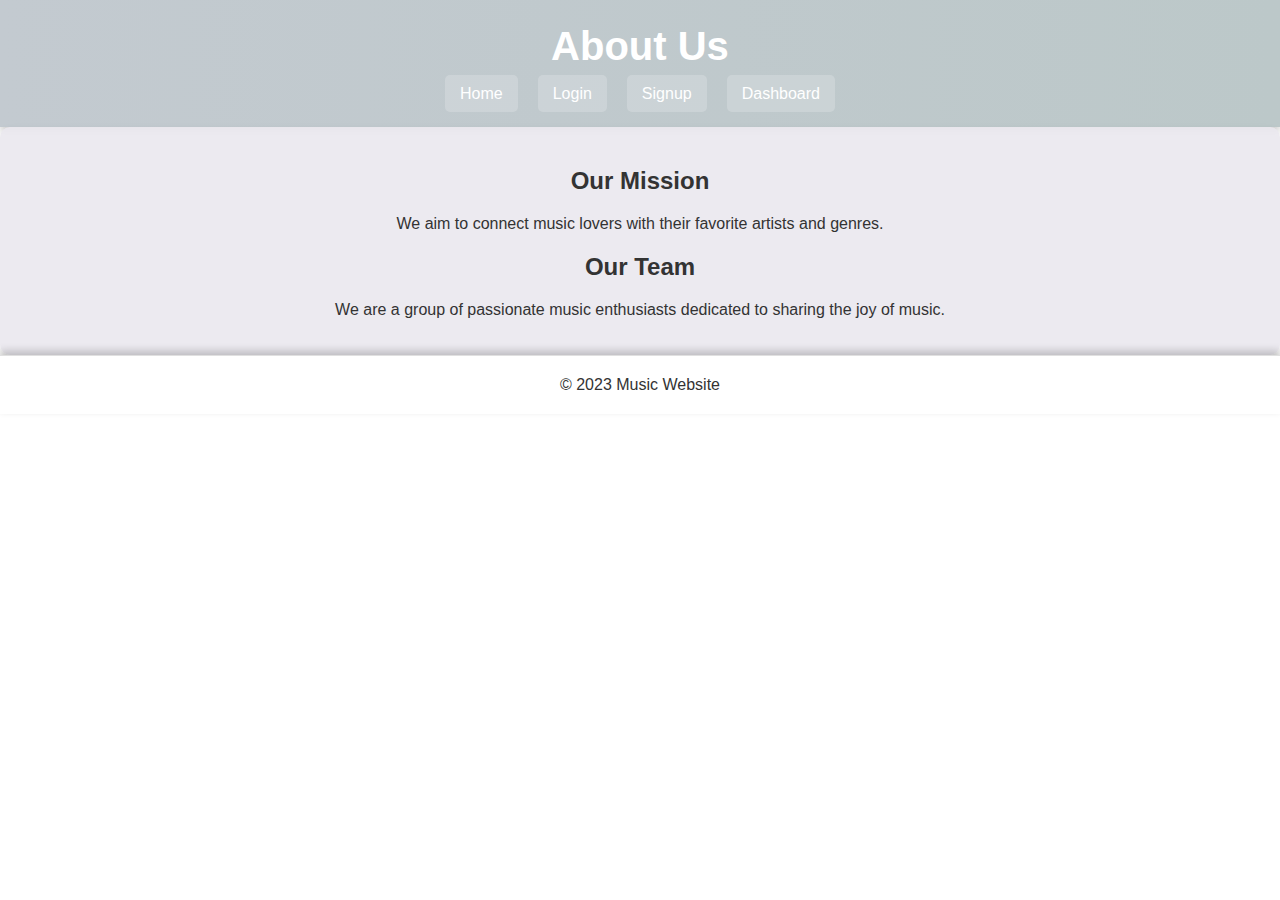
<file: ooww/about.html>
<!DOCTYPE html>
<html lang="en">

<head>
    <meta charset="UTF-8">
    <meta name="viewport" content="width=device-width, initial-scale=1.0">
    <title>About Us</title>
    <link rel="stylesheet" href="styles.css">
</head>

<body>
    <header>
        <h1>About Us</h1>
        <nav>
            <ul>
                <li><a href="index.html">Home</a></li>
                <li><a href="login.php">Login</a></li>
                <li><a href="signup.php">Signup</a></li>
                <li><a href="dashboard.php">Dashboard</a></li>
            </ul>
        </nav>
    </header>

    <main class="music-list-background">
        <h2>Our Mission</h2>
        <p>We aim to connect music lovers with their favorite artists and genres.</p>
        <h2>Our Team</h2>
        <p>We are a group of passionate music enthusiasts dedicated to sharing the joy of music.</p>
    </main>

    <footer>
        <p>&copy; 2023 Music Website</p>
    </footer>
</body>

</html>
</file>
<file: ooww/styles.css>
/* General Styles */
body {
    font-family: 'Poppins', sans-serif;
    margin: 0;
    padding: 0;
    background: #ffffff;
    /* Full white background */
    color: #333333;
    /* Dark gray text */
}

/* Hero Section */
.hero {
    background: #ffffff;
    /* White background */
    color: #333333;
    /* Dark gray text */
    text-align: center;
    padding: 50px 20px;
    border-bottom: 1px solid #e0e0e0;
    /* Subtle border */
}

.hero-content h1 {
    font-size: 3rem;
    margin: 0;
    font-weight: bold;
    text-transform: uppercase;
}

.hero-content p {
    font-size: 1.2rem;
    margin: 10px 0 20px;
    color: #666666;
    /* Lighter gray for secondary text */
}

.nav-links {
    list-style: none;
    padding: 0;
    margin: 0;
    display: flex;
    justify-content: center;
    align-items: center;
    /* Ensures vertical alignment */
    gap: 10px;
    /* Consistent spacing between items */
}

.nav-links li {
    display: inline-flex;
    /* Ensures buttons and links align properly */
}

.nav-links li a,
.nav-links li button {
    color: #333333;
    /* Dark gray text */
    text-decoration: none;
    font-size: 0.9rem;
    /* Consistent font size */
    padding: 8px 12px;
    /* Consistent padding for all buttons */
    border-radius: 5px;
    background: #f9f9f9;
    /* Light gray background */
    transition: background-color 0.3s, color 0.3s;
    border: 1px solid #e0e0e0;
    /* Subtle border */
    cursor: pointer;
    box-shadow: 0 2px 4px rgba(0, 0, 0, 0.1);
    /* Subtle shadow for a professional look */
    display: inline-block;
    /* Ensures consistent button size */
    text-align: center;
    /* Centers text inside buttons */
}

.nav-links li a:hover,
.nav-links li button:hover {
    background: #e0e0e0;
    /* Slightly darker gray on hover */
    color: #000000;
    /* Black text on hover */
    box-shadow: 0 4px 8px rgba(0, 0, 0, 0.2);
    /* Slightly stronger shadow on hover */
}

/* Header and Footer Styles */
header,
footer {
    text-align: center;
    padding: 1.5em;
    background: linear-gradient(to right, #c3cad0, #bcc8c9);
    /* Cool gradient */
    color: #ffffff;
    /* White text */
    box-shadow: 0 4px 8px rgba(0, 0, 0, 0.2);
}

header h1 {
    font-size: 2.5rem;
    margin: 0;
}

footer p {
    margin: 0;
    font-size: 1rem;
}

/* Navigation Styles */
nav ul {
    list-style: none;
    padding: 0;
    margin: 1em 0 0;
    display: flex;
    justify-content: center;
    gap: 20px;
}

nav ul li {
    display: inline;
}

nav ul li a,
nav ul li button {
    color: #ffffff;
    text-decoration: none;
    font-size: 1rem;
    padding: 10px 15px;
    border-radius: 5px;
    background: rgba(255, 255, 255, 0.2);
    /* Transparent white */
    transition: background-color 0.3s, color 0.3s;
    border: none;
    cursor: pointer;
}

nav ul li a:hover,
nav ul li button:hover {
    background: #ffffff;
    color: #ced6dc;
    /* Cool blue */
}

/* Main Content */
main {
    padding: 40px;
    text-align: center;
    background: #ffffff;
    /* White background */
}

/* Music List Background */
.music-list-background {
    background: rgba(234, 232, 238, 0.9);
    /* Light overlay */
    padding: 20px;
    border-radius: 10px;
    box-shadow: 0 4px 8px rgba(0, 0, 0, 0.1);
}

/* Music List */
#music-list {
    display: grid;
    grid-template-columns: repeat(auto-fit, minmax(250px, 1fr));
    gap: 20px;
    padding: 20px;
}

/* Music Grid */
#music-grid {
    display: grid;
    grid-template-columns: repeat(auto-fit, minmax(300px, 1fr));
    gap: 20px;
    padding: 20px;
}

/* Song Item Styles */
.song-item {
    background: linear-gradient(to right, #d3dad8, #ccd3da);
    /* Green to Blue gradient */
    padding: 25px;
    border-radius: 15px;
    box-shadow: 0 6px 12px rgba(0, 0, 0, 0.3);
    text-align: center;
    transition: transform 0.3s, box-shadow 0.3s;
    color: #ffffff;
}

.song-item h3 {
    font-size: 1.8rem;
    margin-bottom: 15px;
    font-weight: bold;
}

.song-item audio {
    width: 100%;
    outline: none;
    margin-top: 15px;
}

.song-item:hover {
    transform: translateY(-10px);
    box-shadow: 0 8px 16px rgba(0, 0, 0, 0.4);
}

/* Music Card */
.music-card {
    background: #ffffff;
    /* White background */
    border-radius: 10px;
    box-shadow: 0 4px 8px rgba(0, 0, 0, 0.1);
    /* Subtle shadow */
    overflow: hidden;
    cursor: pointer;
    transition: transform 0.3s, box-shadow 0.3s;
    border: 1px solid #e0e0e0;
    /* Subtle border */
}

.music-card:hover {
    transform: translateY(-5px);
    box-shadow: 0 8px 16px rgba(0, 0, 0, 0.2);
    /* Slightly stronger shadow on hover */
}

.music-card img {
    width: 100%;
    height: 200px;
    object-fit: cover;
}

.music-info {
    padding: 15px;
    text-align: left;
}

.music-info h3 {
    font-size: 1.5rem;
    margin: 0 0 10px;
    color: #333333;
    /* Dark gray text */
}

.music-info p {
    margin: 5px 0;
    color: #666666;
    /* Lighter gray for secondary text */
}

.tags {
    margin-top: 10px;
}

.tags span {
    display: inline-block;
    background: #f0f0f0;
    /* Light gray background for tags */
    color: #333333;
    /* Dark gray text */
    font-size: 0.9rem;
    padding: 5px 10px;
    border-radius: 20px;
    margin-right: 5px;
}

/* Song Box */
.song-box {
    background: linear-gradient(to right, #abb7b5, #d2c7bf);
    /* Orange gradient */
    padding: 20px;
    border-radius: 10px;
    box-shadow: 0 4px 8px rgba(0, 0, 0, 0.2);
    text-align: center;
    transition: transform 0.3s, box-shadow 0.3s;
    cursor: pointer;
    color: #ffffff;
}

.song-box h3 {
    font-size: 1.5rem;
    margin-bottom: 10px;
}

.song-box p {
    font-size: 1rem;
    margin: 0;
}

.song-box:hover {
    transform: translateY(-10px);
    box-shadow: 0 8px 16px rgba(0, 0, 0, 0.3);
}

/* Controls */
.controls {
    margin-top: 15px;
}

.controls button {
    background-color: #c6b8b4;
    /* Warm orange */
    color: #ffffff;
    border: none;
    border-radius: 5px;
    padding: 10px 15px;
    margin: 5px;
    cursor: pointer;
    font-size: 14px;
    transition: background-color 0.3s;
}

.controls button:hover {
    background-color: #b7aba3;
    /* Lighter orange */
}

/* Button Styles */
button {
    margin: 5px;
    padding: 10px 15px;
    border: none;
    border-radius: 5px;
    cursor: pointer;
    background-color: #ccd1d6;
    /* Blue background */
    color: white;
    /* White text */
    transition: background-color 0.3s;
}

button:hover {
    background-color: #ffffff;
    /* Darker blue on hover */
}

/* Light Mode Styles */
body.light {
    background: linear-gradient(to right, #ffffff, #fdfdfd);
    /* Light Yellow gradient */
    color: #333;
    /* Dark text */
}

body.light header,
body.light footer {
    background: linear-gradient(to right, #d4cacc, #ffffff);
    /* Any color u want */
    color: #333;
    /* Dark text */
}

body.light main {
    background: rgba(255, 255, 255, 0.8);
    /* Transparent white overlay */
    color: #333;
    /* Dark text */
}

/* Dark Mode Styles */
body.dark {
    background: linear-gradient(to right, #232526, #414345);
    /* Dark Gray gradient */
    color: #ffffff;
    /* White text */
}

body.dark header,
body.dark footer {
    background: linear-gradient(to right, #141e30, #243b55);
    /* Deep Blue gradient */
    color: #ffffff;
    /* White text */
}

body.dark main {
    background: rgba(0, 0, 0, 0.8);
    /* Transparent black overlay */
    color: #ffffff;
    /* White text */
}

/* Footer */
footer {
    text-align: center;
    padding: 20px;
    background: #ffffff;
    /* White background */
    color: #333333;
    /* Dark gray text */
    border-top: 1px solid #e0e0e0;
    /* Subtle border */
    font-size: 1rem;
    box-shadow: 0 -4px 8px rgba(0, 0, 0, 0.2);
}
</file>
